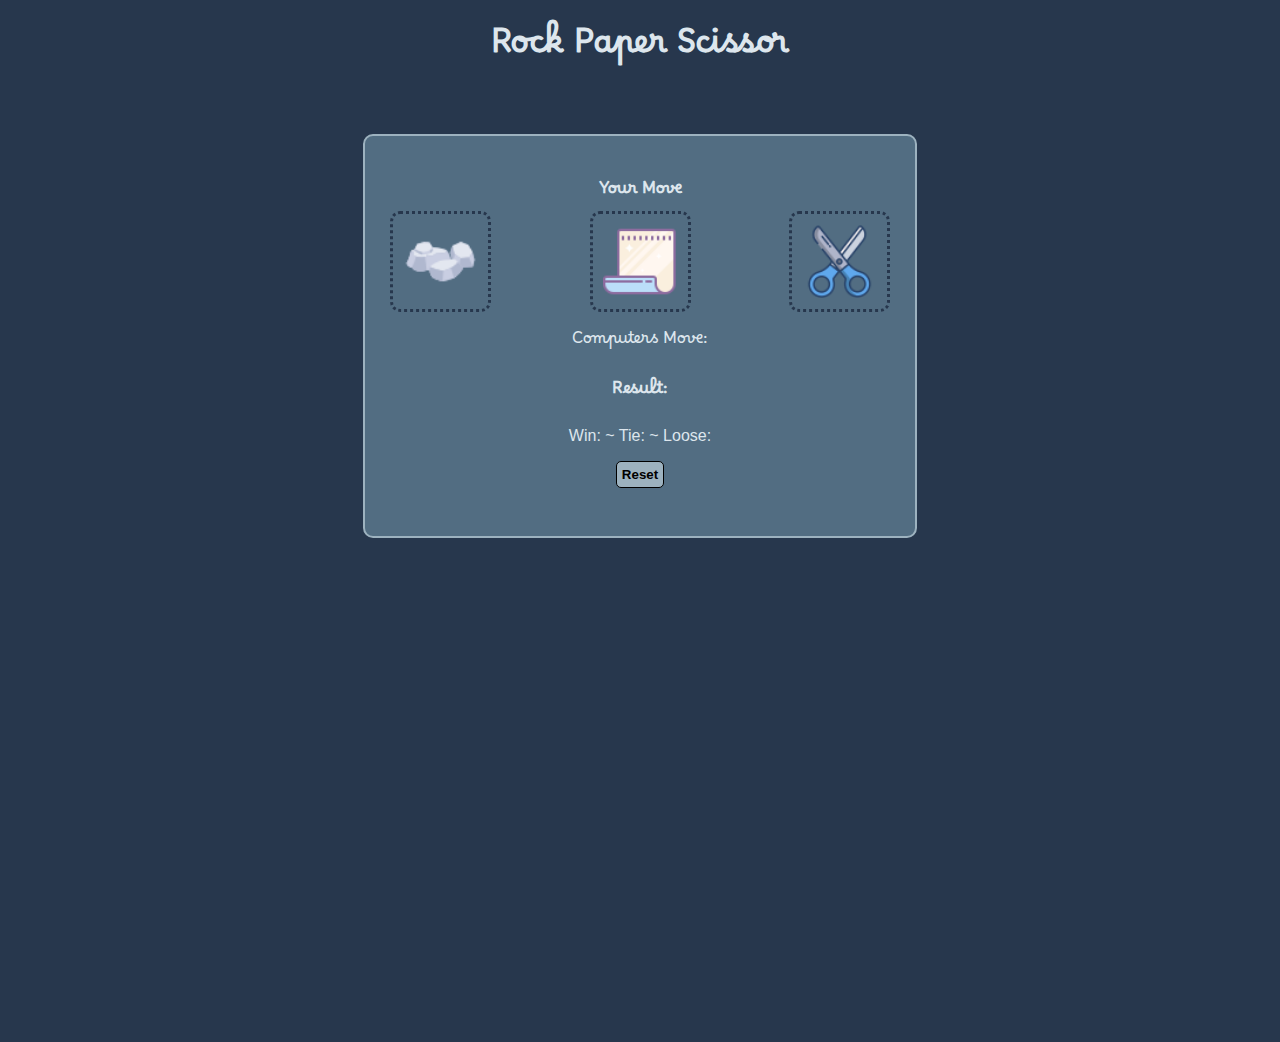
<file: index.html>
<html>

<head>
    <title>Rock Paper Scissor Game</title>
    <script src="script.js"></script>
    <link rel="stylesheet" href="style.css">

    <link rel="preconnect" href="https://fonts.googleapis.com">
    <link rel="preconnect" href="https://fonts.gstatic.com" crossorigin>
    <link href="https://fonts.googleapis.com/css2?family=Borel&family=Italiana&family=Sacramento&display=swap"
        rel="stylesheet">
</head>

<body>

    <h1>Rock Paper Scissor</h1>
    <div class="container">
        <div class="game">
            <p class="top">Your Move</p>
            <div class="images">
                <img class="img-item" src="images/icons8-stone-55.png" alt="rock" onclick="result('rock');">
                <img class="img-item" src="images/icons8-paper-64.png" alt="paper" onclick="result('paper');">
                <img class="img-item" src="images/icons8-scissor-64.png" alt="scissor" onclick="result('scissor');">
            </div>

            <div class="comp-move">
                <p>Computers Move: <span class="js-comMove"></span></p>
            </div>

            <div class="img-result">
                <p>Result: <span class="js-result"></span></p>
            </div>
            <div class="live-score">
                <p class="js-score">Win: ~ Tie: ~ Loose: </p>
                <button onclick="
                        score.win= 0;
                        score.loose= 0;
                        score.Tie= 0;
                        document.querySelector('.js-score').innerHTML=`Win: ${score.win} ~ Tie: ${score.Tie} ~ Loose: ${score.loose}`;
                        localStorage.removeItem('score');
                        ">Reset
                        </button>
            </div>

        </div>
    </div>


</body>

</html>
</file>
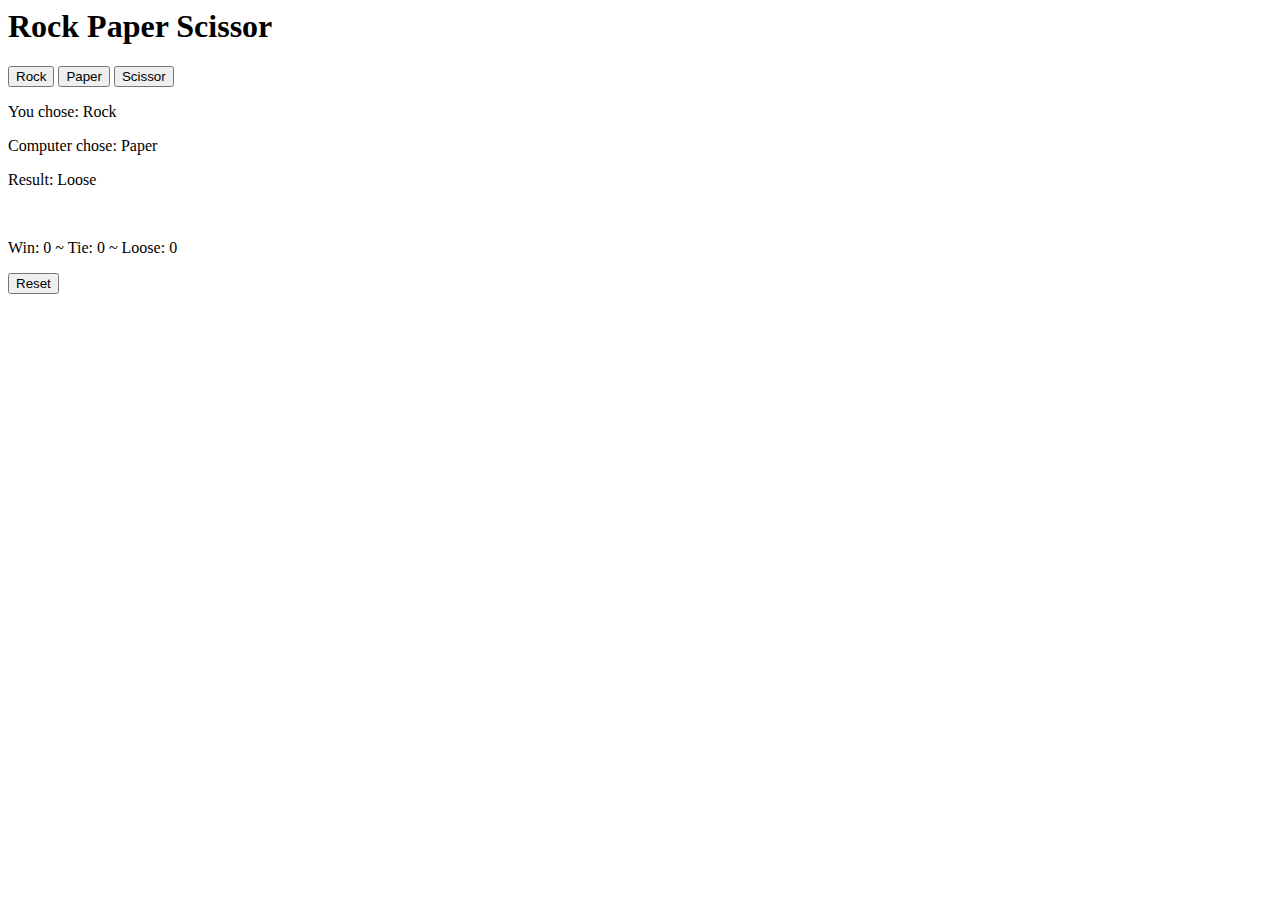
<file: rock-paper-scissor.html>
<html>
    <head>
        <title>Rock Paper Scissor Game</title>
    </head>
    <body>

        <h1>Rock Paper Scissor</h1>
        <button onclick="
        result('rock');
        ">Rock</button>

        <button onclick="
        result('paper');
        ">Paper</button>

        <button onclick="
        result('scissor');
        ">Scissor</button>

        <p>You chose: <span class="js-myMove">Rock</span></p>
        <p>Computer chose: <span class="js-comMove">Paper</span></p>
        <p>Result: <span class="js-result">Loose</span></p>
        <br>
        <p class="js-score">Win:  ~ Tie:  ~ Loose: </p>

        <button onclick="
        score.win= 0;
        score.loose= 0;
        score.Tie= 0;
        document.querySelector('.js-score').innerHTML=`Win: ${score.win} ~ Tie: ${score.Tie} ~ Loose: ${score.loose}`;
        localStorage.removeItem('score');
        "
        >Reset</button>

        <script>
            let score=JSON.parse(localStorage.getItem('score')) || 
            {
            win: 0,
            loose: 0,
            Tie: 0};

            document.querySelector('.js-score').innerHTML=`Win: ${score.win} ~ Tie: ${score.Tie} ~ Loose: ${score.loose}`;
            
            function print(yourMove,computerMove,result){
                if(result=='win') score.win++;
                else if(result=='tie') score.Tie++;
                else score.loose++;

                localStorage.setItem('score',JSON.stringify(score));
                // alert(`You picked ${yourMove} and Computer picked ${computerMove}: \n\n Result: ${result} \n\n Score: "Win: ${score.win}", "Tie: ${score.Tie}" "Loose: ${score.loose}"`);
                document.querySelector('.js-myMove').innerHTML=`${yourMove}`;
                document.querySelector('.js-comMove').innerHTML=`${computerMove}`;
                document.querySelector('.js-result').innerHTML=`${result}`;
                document.querySelector('.js-score').innerHTML=`Win: ${score.win} ~ Tie: ${score.Tie} ~ Loose: ${score.loose}`;
                
                return;
            }

            function generateMove(){
                let computerMove=Math.random();
                if(computerMove>=0 && computerMove<1/3) computerMove='rock';
                else if(computerMove>=1/3 && computerMove<2/3) computerMove='paper';
                else if(computerMove>=2/3 && computerMove<=1) computerMove='scissor';

                return computerMove;
            }

            function result(yourMove){
                const computerMove=generateMove();
                let result;

                if(yourMove===computerMove){
                    result='tie';
                    print(yourMove,computerMove,result);
                    return;
                }
                
                if(yourMove=='rock'){
                    if(computerMove=='paper'){
                        result='loose';
                        print(yourMove,computerMove,result);
                    }
                    else if(computerMove=='scissor'){
                        result='win';
                        print(yourMove,computerMove,result);
                    }
                }
                else if(yourMove=='paper'){
                    if(computerMove=='rock'){
                        result='win';
                        print(yourMove,computerMove,result);
                    }
                    else if(computerMove=='scissor'){
                        result='loose';
                        print(yourMove,computerMove,result);
                    }
                }
                else if(yourMove=='scissor'){
                    if(computerMove=='paper'){
                        result='win';
                        print(yourMove,computerMove,result);
                    }
                    else if(computerMove=='rock'){
                        result='loose';
                        print(yourMove,computerMove,result);
                    }
                }

            }

        </script>
    </body>
</html>
</file>
<file: style.css>
body{
    font-family: 'Borel', cursive;
    position: relative;
    background-color: #27374D ;
    color: DDE6ED;
}

h1{
    text-align: center;
    margin: 20px 0 50px 0px;
    font-family: 'Borel', cursive;
    color: #DDE6ED;
}

button{
    padding: 5px;
    font-family: Verdana, Geneva, Tahoma, sans-serif;
    font-weight: bold;
    background-color: #9DB2BF;
    border-color: #9DB2BF;
    border-radius: 5px;
    border: 1px solid;
}

.container {
    display: flex;
    justify-content: center;
    height: 100vh; /* Adjust the height of the container to fit the viewport */
}

.game{
    width: 500px;
    height: 350px;
    display: grid;
    grid-template-rows: 50px 100px 50px 50px 50px;
    text-align: center;
    border: 2px solid;
    padding: 25px;
    border-radius: 10px;
    background-color: #526D82;
    border-color: #9DB2BF;
}
.top{
    text-align: center;
    align-items: center;
    font-weight: bold;
    
}
.images{
    display: flex;
    flex-direction: row;
    flex: 1 1 1;
    align-items: center;
    justify-content: space-between;
    margin: 20px 0;
}
.images img{
    width: 75px;
    border: 3px;
    border-style: dotted;
    border-radius: 10px;
    padding: 10px;
    border-color: #27374D;
}


.img-result{
    text-align: center;
    font-weight: bold;
}
.js-result{
    font-weight: bolder;
    font-family: Arial, Helvetica, sans-serif;
    font-size: larger;
}
.js-comMove{
    font-weight: bolder;
    font-family: Arial, Helvetica, sans-serif;
    font-size: larger;
}

.live-score{
    font-family: Arial, Helvetica, sans-serif;
}
</file>
